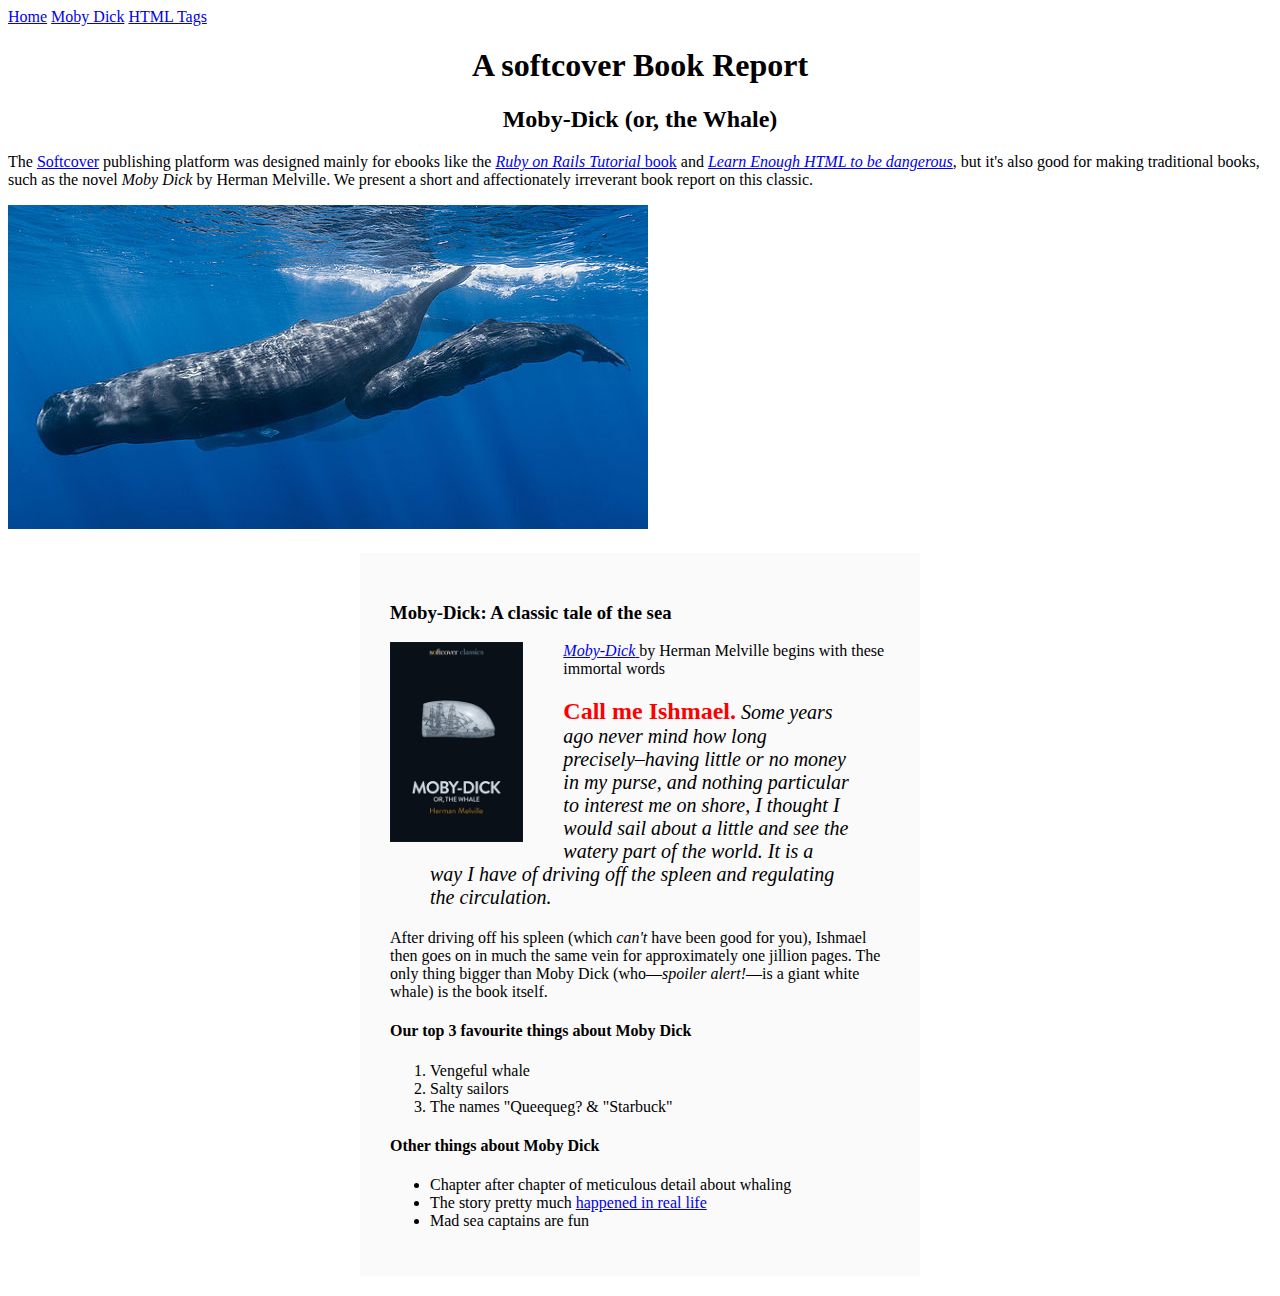
<file: moby_dick.html>
<!DOCTYPE html>

<html lang="en">
<head>
  <title>Moby Dick</title>
  <meta charset="utf-8">
</head>
<body>      
      <div id="main-nav" class="nav-menu">
        <a href="index.html" style="color: blue; text-decoration-color: blue;">Home</a>
        <a href="moby_dick.html" class="nav-spacing">Moby Dick</a>
        <a href="tags.html" class="nav-spacing" ;">HTML Tags</a>
      </div>
      
  <header style="text-align: center; margin: 0 auto;">
    <h1 style="text-align: center;">A softcover Book Report</h1>
    <h2 style="text-align: center;">Moby-Dick (or, the Whale)</h2>
  </header>
  <div>
    <p>
      The <a href="https://www.softcover.io">Softcover</a>
      publishing platform was designed mainly for ebooks like the 
      <a href="https://railstutorial.org/book"><em>Ruby on Rails Tutorial</em>
      book</a>  and <a href="https://learnenough.com/html"><em>Learn Enough HTML to be dangerous</em></a>, but it's also good for making traditional books, such as the novel <em>Moby Dick</em> by Herman Melville. We present a short and affectionately irreverant book report on this classic.
    </p>
  </div>
  <a href="https://commons.wikimedia.org/wiki/File:Sperm_whale_pod.jpg"><img src="images/sperm_whales.jpg" alt="Whale Pod">
  </a>
  <div style="width: 500px; margin: 20px auto; padding: 30px; background-color: #fafafa;">
    <h3>Moby-Dick: A classic tale of the sea</h3>
    <a href="https://softcover.io/read/6070fb03/moby-dick" target="_blank" rel="noopener"> <img src="images/moby_dick.png" alt="Moby Dick" height="200px" style="float: left; margin: 0 40px 0 0;">
    </a>
    <p>
      <a href="https://www.softcover.io/read/6070fb03/moby-dick" target="_blank" rel="noopener">
        <em>Moby-Dick</em> </a>
        by Herman Melville begins with these immortal words
    </p>
    <blockquote style="font-style: italic; font-size: 20px;">
      <p>
        <span style="font-style: normal; font-size: 24px; font-weight: bold; color: #ff0000;">Call me Ishmael.</span> Some years ago never mind how long 
          precisely–having little or no money in my purse, and nothing
          particular to interest me on shore, I thought I would sail about a
          little and see the watery part of the world. It is a way I have of
          driving off the spleen and regulating the circulation.
      </p>
    </blockquote>
    <p>
      After driving off his spleen (which <em>can't</em> have been good for you),  Ishmael then goes on in much the same vein for approximately one jillion pages. The only thing bigger than Moby Dick (who—<em>spoiler alert!</em>—is a giant white whale) is the book itself.
    </p>
    <h4>Our top 3 favourite things about Moby Dick</h4>
    <ol>
      <li>Vengeful whale</li>
      <li>Salty sailors</li>
      <li>The names "Queequeg? & "Starbuck"</li>
    </ol>
    <h4>Other things about Moby Dick</h4>
      <ul>
        <li>Chapter after chapter of meticulous detail about whaling</li>
        <li>The story pretty much
          <a href="https://en.wikipedia.org/wiki/Essex_(whaleship)" target="_blank" rel="noopener">happened in real life</a>
        </li>
        <li>Mad sea captains are fun</li>
      </ul>
  </div>

</body>
</html>
</file>
